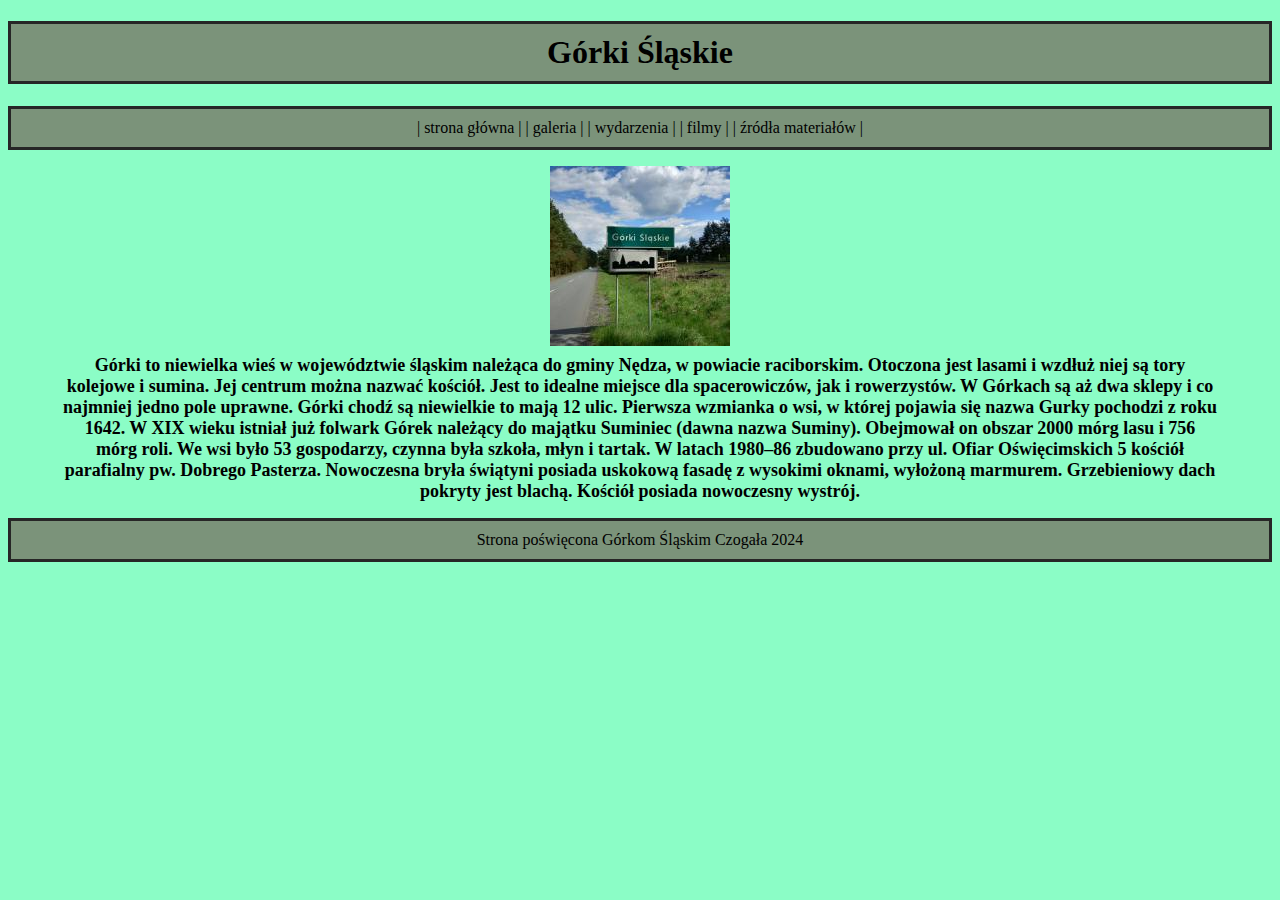
<file: index.html>
<!doctype html>
<html lang="pl">
<head>
<meta charset="utf-8">
<title>gorkisl</title>
<meta name="description" content="Strona poswiecona Gorkom Sl">
<meta name="keywords" content="nauka, html">
<meta name="author" content="Dominik Czogała">
</head>
<body>
<link href="galeria.css" rel="stylesheet">
<div class="header">
<h1>Górki Śląskie</h1>
</div>
<div class="menu">
| <a href="index.html">strona główna</a> | 
| <a href="galeria.html">galeria</a> |
| <a href="wydarzenia.html">wydarzenia</a> |
| <a href="filmy.html">filmy</a> |
| <a href="źródła materiałów.html">źródła materiałów</a> |
</div>
<p></p>
<img src="/stronazaliczeniowafolder/gorkislznak.jpg" alt="gorkislznak">
<h4>Górki to niewielka wieś w województwie śląskim należąca do gminy Nędza, w powiacie raciborskim. Otoczona jest lasami i wzdłuż niej są tory kolejowe i sumina. Jej centrum można nazwać kościół. Jest to idealne miejsce dla spacerowiczów, jak i rowerzystów. W Górkach są aż dwa sklepy i co najmniej jedno pole uprawne. Górki chodź są niewielkie to mają 12 ulic. Pierwsza wzmianka o wsi, w której pojawia się nazwa Gurky pochodzi z roku 1642. W XIX wieku istniał już folwark Górek należący do majątku Suminiec (dawna nazwa Suminy). Obejmował on obszar 2000 mórg lasu i 756 mórg roli. We wsi było 53 gospodarzy, czynna była szkoła, młyn i tartak. W latach 1980–86 zbudowano przy ul. Ofiar Oświęcimskich 5 kościół parafialny pw. Dobrego Pasterza. Nowoczesna bryła świątyni posiada uskokową fasadę z wysokimi oknami, wyłożoną marmurem. Grzebieniowy dach pokryty jest blachą. Kościół posiada nowoczesny wystrój.</h4>
<p></p>
<div class="footer">
Strona poświęcona Górkom Śląskim Czogała 2024
</div>

</body>

</html>
</file>
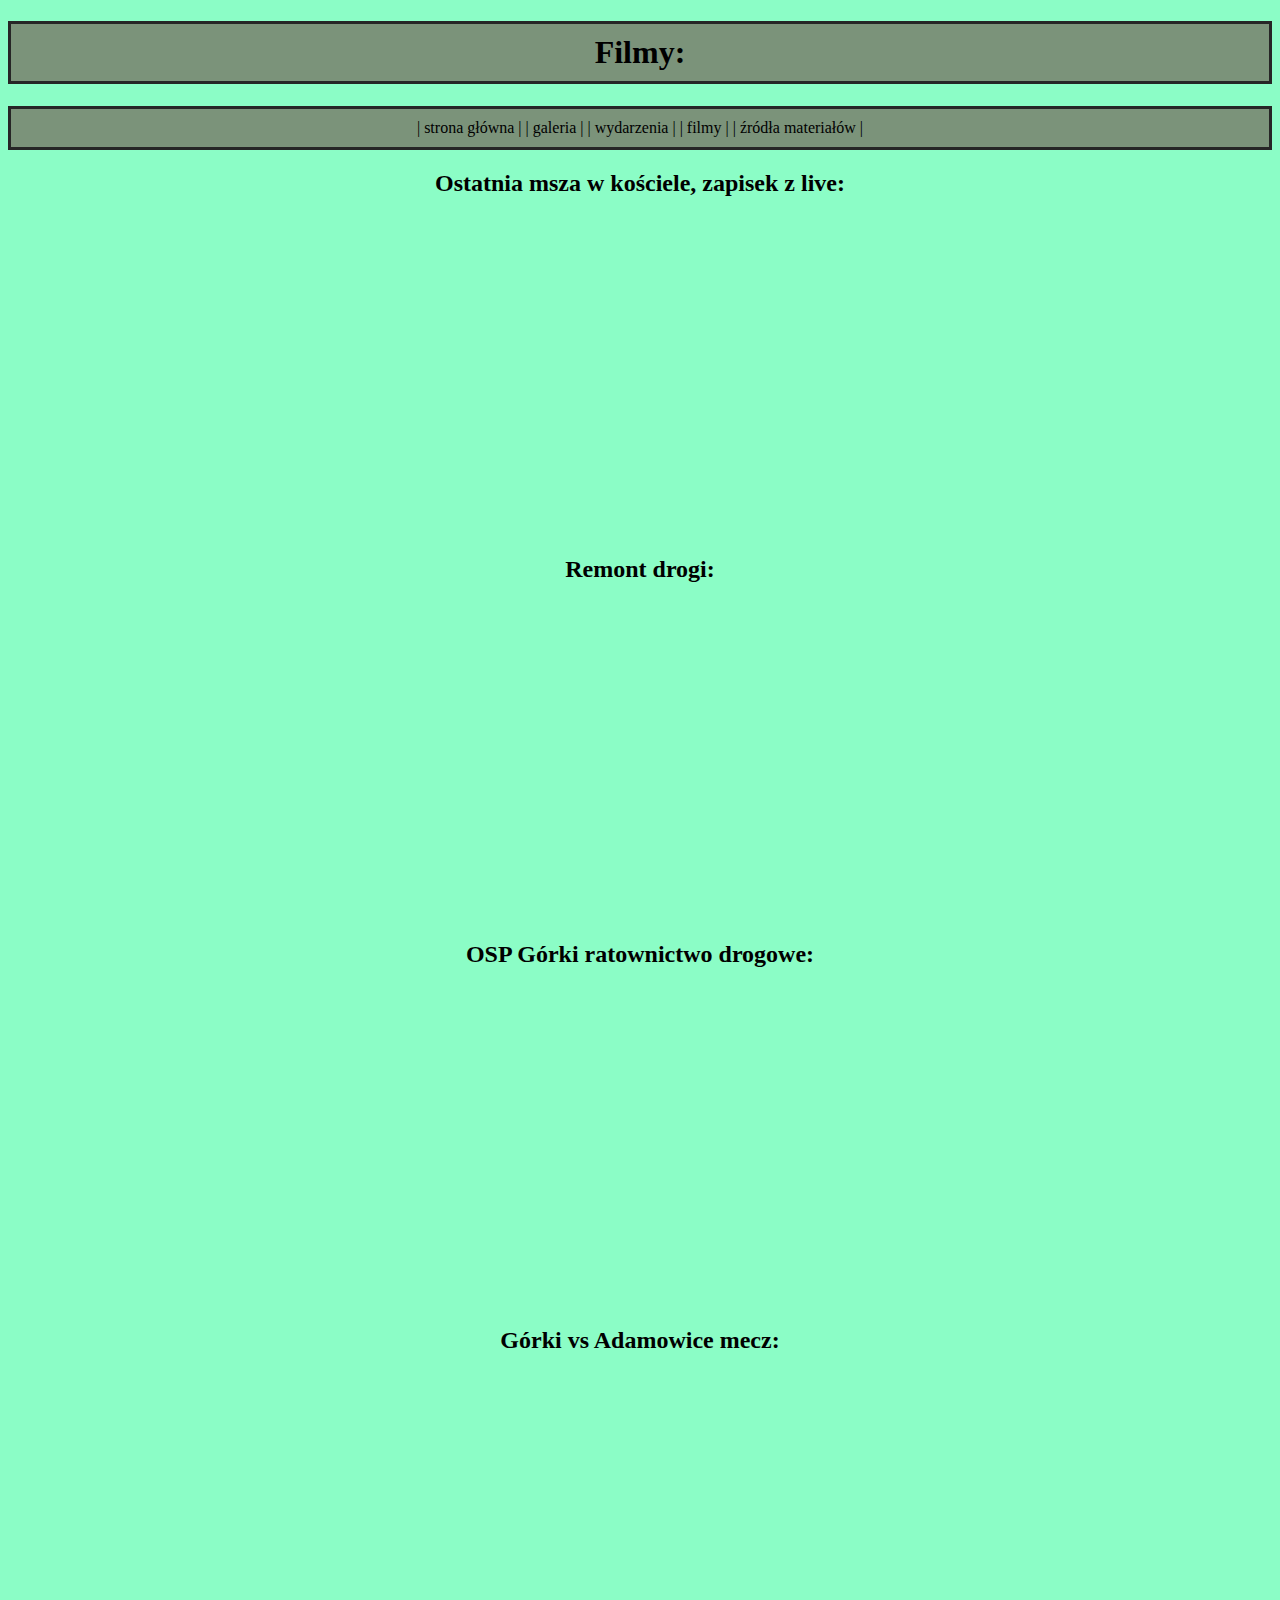
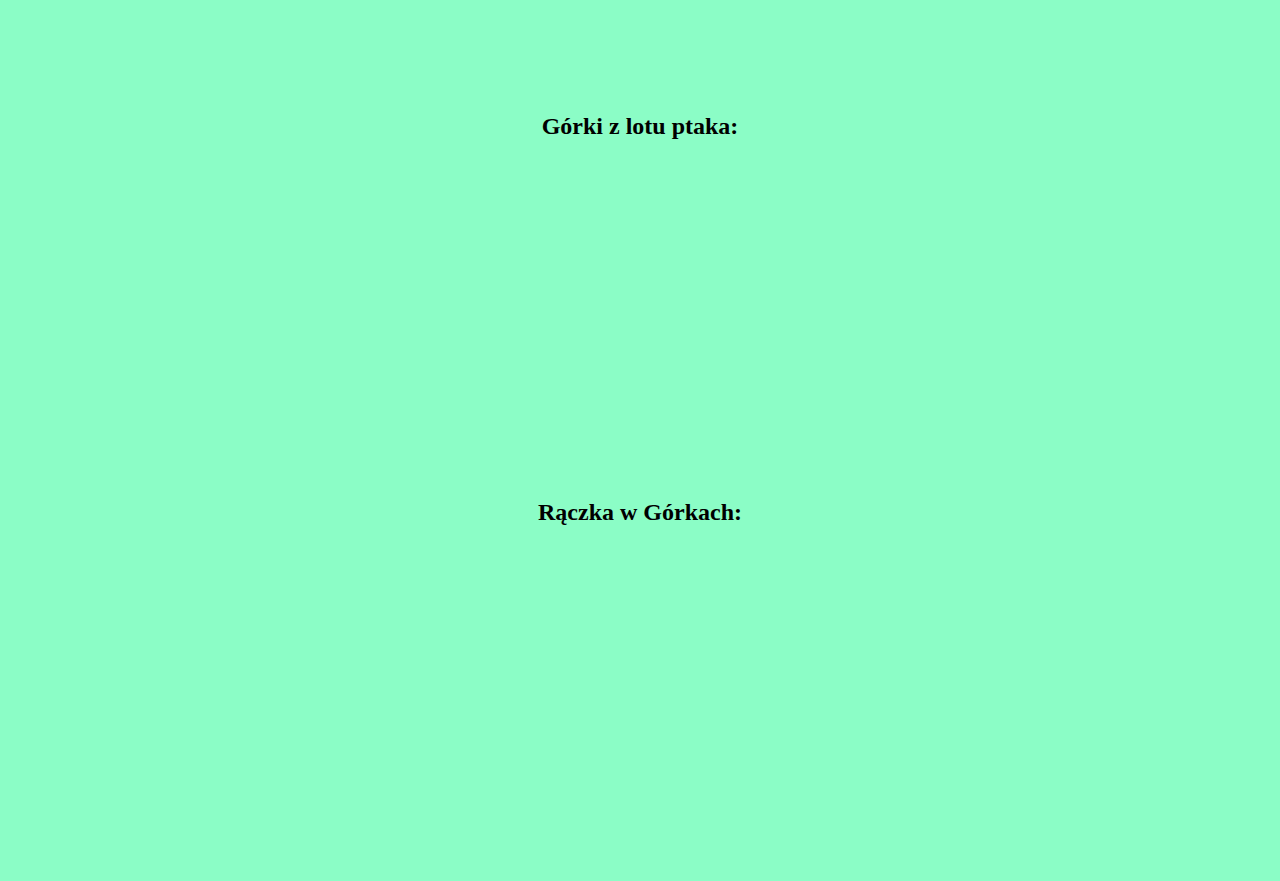
<file: filmy.html>
<!doctype html>
<html lang="pl">
<head>
<meta charset="utf-8">
<title>filmy</title>
<meta name="description" content="Strona poswiecona Gorka Sl">
<meta name="keywords" content="nauka, html">
<meta name="author" content="Dominik Czogala">

</head>
<body>
<link href="galeria.css" rel="stylesheet">
<h1>Filmy:</h1>
<div class="menu">
| <a href="index.html">strona główna</a> | 
| <a href="galeria.html">galeria</a> |
| <a href="wydarzenia.html">wydarzenia</a> |
| <a href="filmy.html">filmy</a> |
| <a href="źródła materiałów.html">źródła materiałów</a> |
</div>
<h2>Ostatnia msza w kościele, zapisek z live:</h2>
<iframe width="560" height="315" src="https://www.youtube.com/embed/w_Q0GHS846E?si=OOXmMcDTFKuF6ESR" title="YouTube video player" frameborder="0" allow="accelerometer; autoplay; clipboard-write; encrypted-media; gyroscope; picture-in-picture; web-share" referrerpolicy="strict-origin-when-cross-origin" allowfullscreen></iframe>
<h2>Remont drogi:</h2>
<iframe width="560" height="315" src="https://www.youtube.com/embed/LcxJj3zJ_zw?si=j3F0ngdbP-A4WW_2" title="YouTube video player" frameborder="0" allow="accelerometer; autoplay; clipboard-write; encrypted-media; gyroscope; picture-in-picture; web-share" referrerpolicy="strict-origin-when-cross-origin" allowfullscreen></iframe>
<h2>OSP Górki ratownictwo drogowe:</h2>
<iframe width="560" height="315" src="https://www.youtube.com/embed/ISLYpFWuV1s?si=tO6OCO-oavSOrnz-" title="YouTube video player" frameborder="0" allow="accelerometer; autoplay; clipboard-write; encrypted-media; gyroscope; picture-in-picture; web-share" referrerpolicy="strict-origin-when-cross-origin" allowfullscreen></iframe>
<h2>Górki vs Adamowice mecz:</h2>
<iframe width="560" height="315" src="https://www.youtube.com/embed/KgQzx-dNoys?si=urA5D7RZnz6XdysJ" title="YouTube video player" frameborder="0" allow="accelerometer; autoplay; clipboard-write; encrypted-media; gyroscope; picture-in-picture; web-share" referrerpolicy="strict-origin-when-cross-origin" allowfullscreen></iframe>
<h2>Górki z lotu ptaka:</h2>
<iframe width="560" height="315" src="https://www.youtube.com/embed/IP6LjDVlbAM?si=6iIF0Svy50ELAXRf" title="YouTube video player" frameborder="0" allow="accelerometer; autoplay; clipboard-write; encrypted-media; gyroscope; picture-in-picture; web-share" referrerpolicy="strict-origin-when-cross-origin" allowfullscreen></iframe>
<h2>Rączka w Górkach:</h2>
<iframe width="560" height="315" src="https://www.youtube.com/embed/tVveslB9lEo?si=jIAdIIXj42Vw30cL" title="YouTube video player" frameborder="0" allow="accelerometer; autoplay; clipboard-write; encrypted-media; gyroscope; picture-in-picture; web-share" referrerpolicy="strict-origin-when-cross-origin" allowfullscreen></iframe>
<p></p>
</body>
</html>
</file>
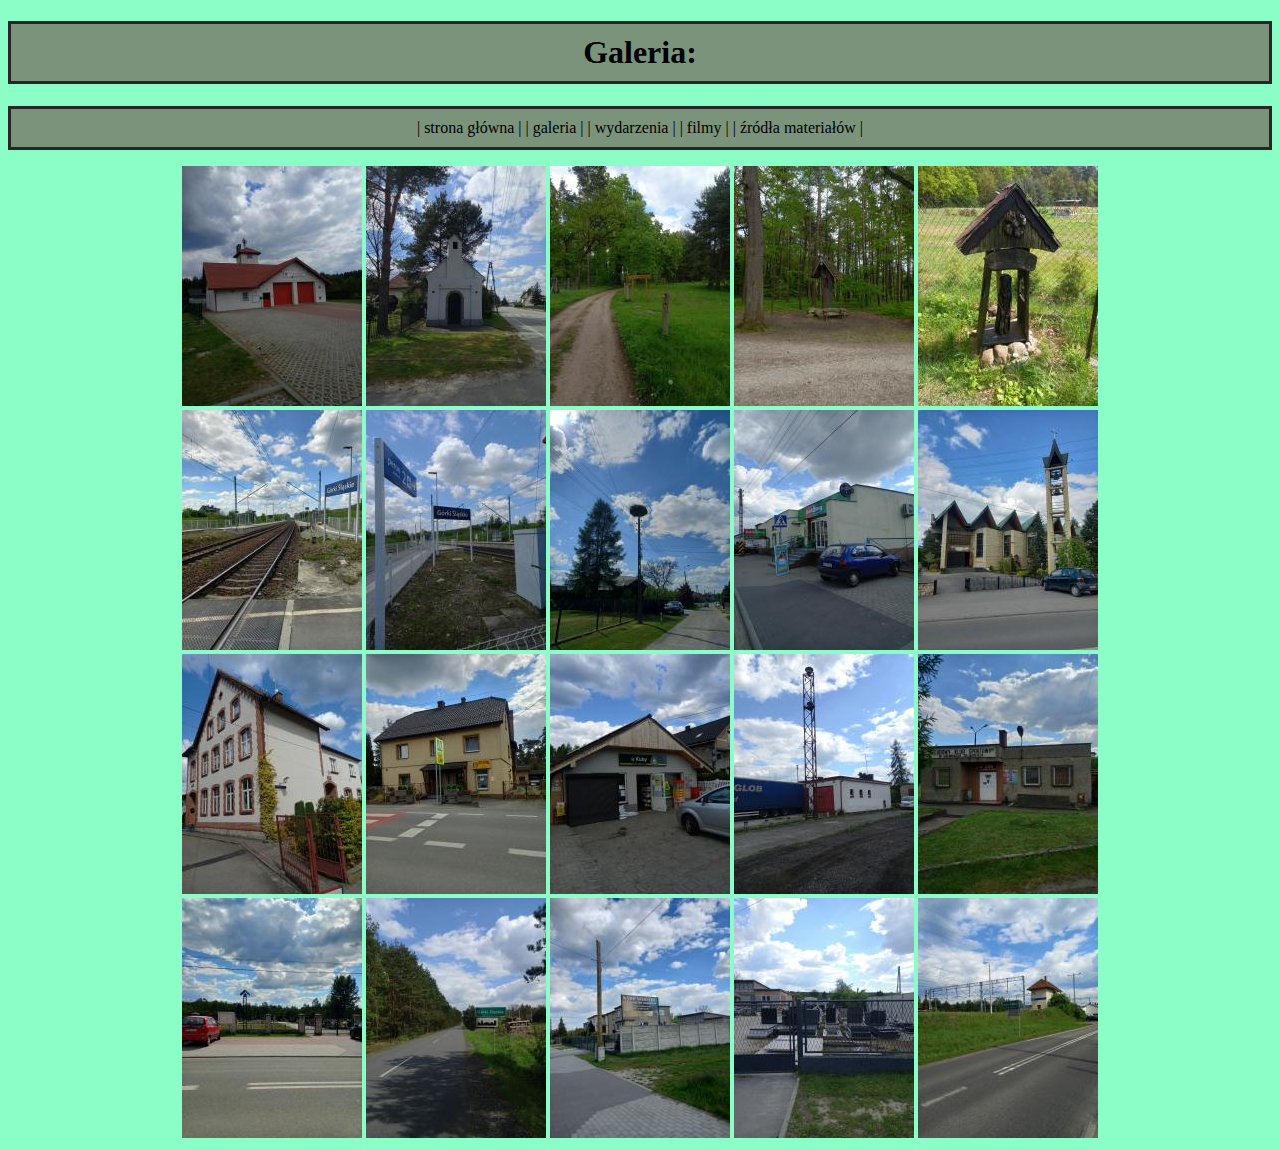
<file: galeria.html>
<!doctype html>
<html lang="pl">
<head>
<meta charset="utf-8">
<title>galeria</title>
<meta name="description" content="Strona poswiecona Gorka Sl">
<meta name="keywords" content="nauka, html">
<meta name="author" content="Dominik Czogala">

</head>
<body>
<link href="galeria.css" rel="stylesheet">
<h1>Galeria:</h1>
<div class="menu">
| <a href="index.html">strona główna</a> | 
| <a href="galeria.html">galeria</a> |
| <a href="wydarzenia.html">wydarzenia</a> |
| <a href="filmy.html">filmy</a> |
| <a href="źródła materiałów.html">źródła materiałów</a> |
</div>
<p></p>
<nav class="gallery">
  <div class="gallery-row">
    <a data-gallery href="/stronazaliczeniowafolder/20240427_135004.jpg" class="gallery-thumbnail gallery-item"><img src="/stronazaliczeniowafolder/mini1.jpg" alt="Miniatura"></a>
    <a data-gallery href="/stronazaliczeniowafolder/20240427_135247.jpg" class="gallery-thumbnail gallery-item"><img src="/stronazaliczeniowafolder/mini2.jpg" alt="Miniatura"></a>
    <a data-gallery href="/stronazaliczeniowafolder/20240427_140013.jpg" class="gallery-thumbnail gallery-item"><img src="/stronazaliczeniowafolder/mini3.jpg" alt="Miniatura"></a>
    <a data-gallery href="/stronazaliczeniowafolder/20240427_140644(0).jpg" class="gallery-thumbnail gallery-item"><img src="/stronazaliczeniowafolder/mini4.jpg" alt="Miniatura"></a>
    <a data-gallery href="/stronazaliczeniowafolder/20240427_141046.jpg" class="gallery-thumbnail gallery-item"><img src="/stronazaliczeniowafolder/mini5.jpg" alt="Miniatura"></a>  
  </div>
  <div class="gallery-row">
    <a data-gallery href="/stronazaliczeniowafolder/20240427_141408.jpg" class="gallery-thumbnail gallery-item"><img src="/stronazaliczeniowafolder/mini6.jpg" alt="Miniatura"></a>
    <a data-gallery href="/stronazaliczeniowafolder/20240427_141444.jpg" class="gallery-thumbnail gallery-item"><img src="/stronazaliczeniowafolder/mini7.jpg" alt="Miniatura"></a>
    <a data-gallery href="/stronazaliczeniowafolder/20240427_141734.jpg" class="gallery-thumbnail gallery-item"><img src="/stronazaliczeniowafolder/mini8.jpg" alt="Miniatura"></a>
    <a data-gallery href="/stronazaliczeniowafolder/20240427_142236.jpg" class="gallery-thumbnail gallery-item"><img src="/stronazaliczeniowafolder/mini9.jpg" alt="Miniatura"></a>
    <a data-gallery href="/stronazaliczeniowafolder/20240427_142353.jpg" class="gallery-thumbnail gallery-item"><img src="/stronazaliczeniowafolder/mini10.jpg" alt="Miniatura"></a> 
  </div>
  <div class="gallery-row">
    <a data-gallery href="/stronazaliczeniowafolder/20240427_142615.jpg" class="gallery-thumbnail gallery-item"><img src="/stronazaliczeniowafolder/mini11.jpg" alt="Miniatura"></a>
    <a data-gallery href="/stronazaliczeniowafolder/20240427_142730.jpg" class="gallery-thumbnail gallery-item"><img src="/stronazaliczeniowafolder/mini12.jpg" alt="Miniatura"></a>
    <a data-gallery href="/stronazaliczeniowafolder/20240427_143012.jpg" class="gallery-thumbnail gallery-item"><img src="/stronazaliczeniowafolder/mini13.jpg" alt="Miniatura"></a>
    <a data-gallery href="/stronazaliczeniowafolder/20240427_143212.jpg" class="gallery-thumbnail gallery-item"><img src="/stronazaliczeniowafolder/mini14.jpg" alt="Miniatura"></a>
    <a data-gallery href="/stronazaliczeniowafolder/20240427_143530.jpg" class="gallery-thumbnail gallery-item"><img src="/stronazaliczeniowafolder/mini15.jpg" alt="Miniatura"></a>
  </div>
  <div class="gallery-row">
    <a data-gallery href="/stronazaliczeniowafolder/20240427_143717.jpg" class="gallery-thumbnail gallery-item"><img src="/stronazaliczeniowafolder/mini16.jpg" alt="Miniatura"></a>
    <a data-gallery href="/stronazaliczeniowafolder/20240427_144251.jpg" class="gallery-thumbnail gallery-item"><img src="/stronazaliczeniowafolder/mini17.jpg" alt="Miniatura"></a>
    <a data-gallery href="/stronazaliczeniowafolder/20240427_144840.jpg" class="gallery-thumbnail gallery-item"><img src="/stronazaliczeniowafolder/mini18.jpg" alt="Miniatura"></a>
    <a data-gallery href="/stronazaliczeniowafolder/20240427_144915.jpg" class="gallery-thumbnail gallery-item"><img src="/stronazaliczeniowafolder/mini19.jpg" alt="Miniatura"></a>
    <a data-gallery href="/stronazaliczeniowafolder/20240427_145434.jpg" class="gallery-thumbnail gallery-item"><img src="/stronazaliczeniowafolder/mini20.jpg" alt="Miniatura"></a>
  </div>
</nav>
<script src="galeria.js" async></script>
</body>
</html>
</file>
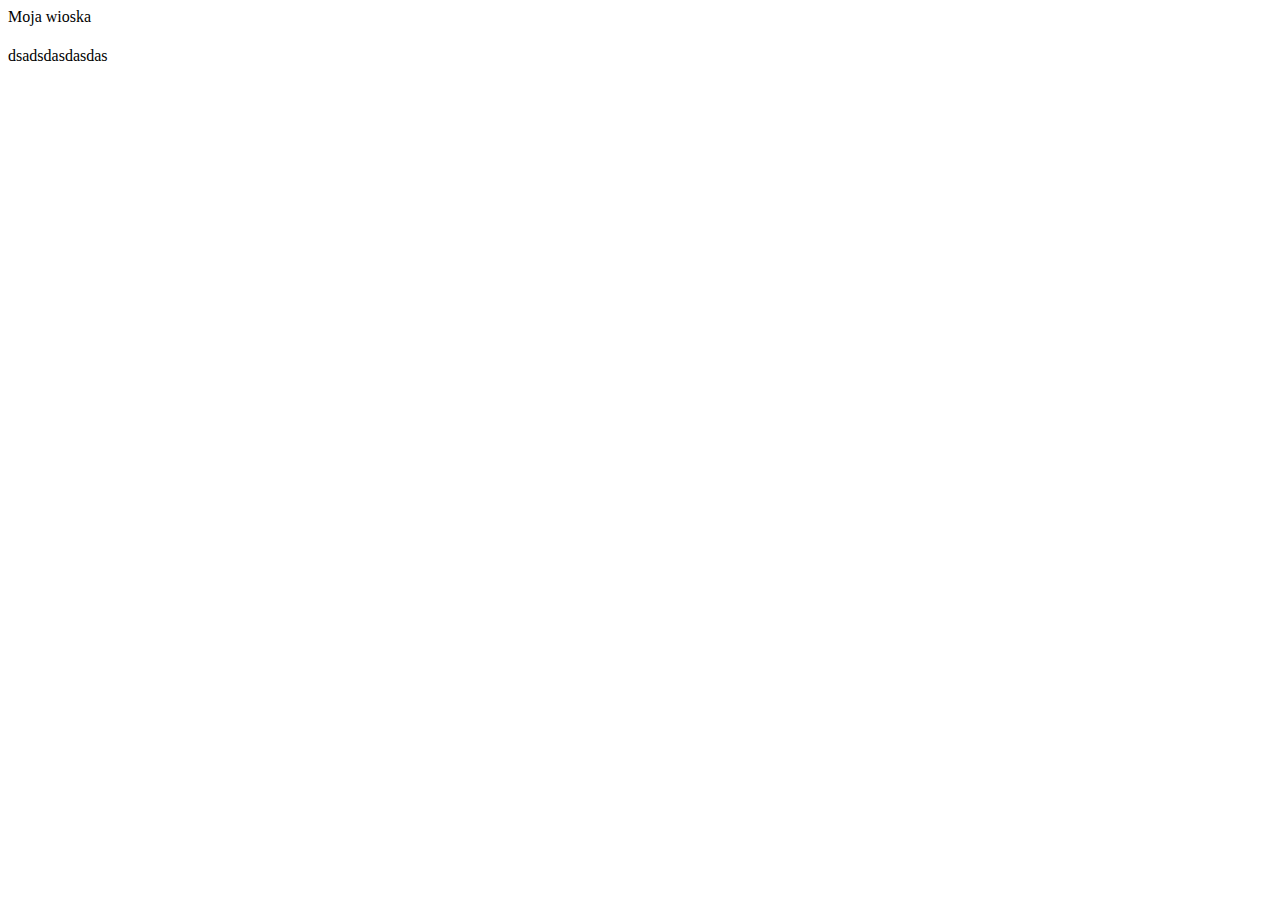
<file: glowna.html>
<!doctype html>
<html lang="pl">
<head>
<meta charset="utf-8">
<title>gorkisl</title>
<meta name="description" content="Strona poswiecona Gorka Sl">
<meta name="keywords" content="nauka, html">
<meta name="author" content="Dominik Czogała">
</head>
<body>
<div id="container">
<div id="header">
<div id="tytul">Moja wioska</div>
<h1></h1>
<h2> </h2>
</div>
<p>dsadsdasdasdas</p>
</body>
</html>
</file>
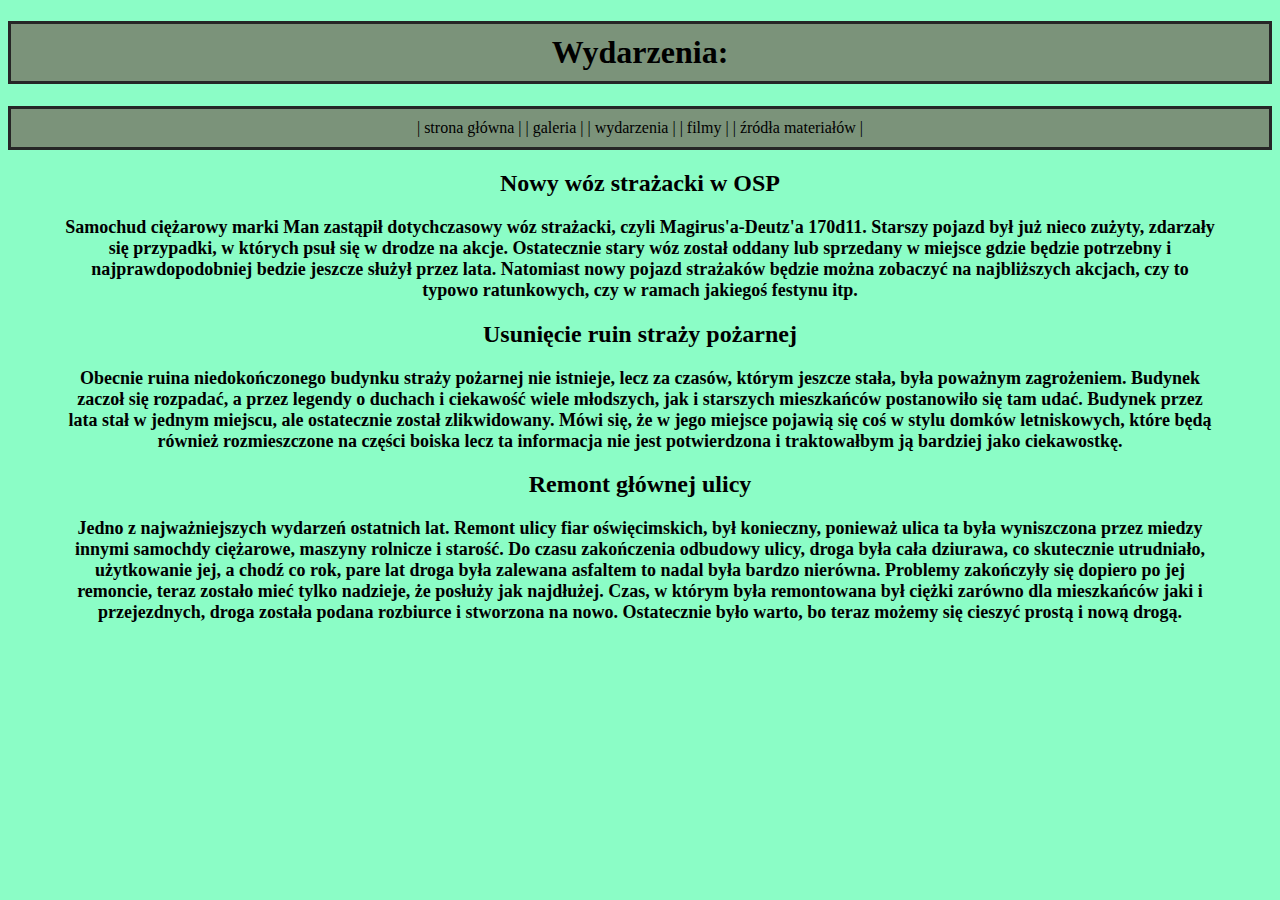
<file: wydarzenia.html>
<!doctype html>
<html lang="pl">
<head>
<meta charset="utf-8">
<title>wydarzenia</title>
<meta name="description" content="Strona poswiecona Gorkom Sl">
<meta name="keywords" content="nauka, html">
<meta name="author" content="Dominik Czogała">
</head>
<body>
<link href="galeria.css" rel="stylesheet">
<h1>Wydarzenia:</h1>
<div class="menu">
| <a href="index.html">strona główna</a> | 
| <a href="galeria.html">galeria</a> |
| <a href="wydarzenia.html">wydarzenia</a> |
| <a href="filmy.html">filmy</a> |
| <a href="źródła materiałów.html">źródła materiałów</a> |
</div>
<h2>Nowy wóz strażacki w OSP</h2>
<h4>Samochud ciężarowy marki Man zastąpił dotychczasowy wóz strażacki, czyli Magirus'a-Deutz'a 170d11. Starszy pojazd był już nieco zużyty, zdarzały się przypadki, w których psuł się w drodze na akcje. Ostatecznie stary wóz został oddany lub sprzedany w miejsce gdzie będzie potrzebny i najprawdopodobniej bedzie jeszcze służył przez lata. Natomiast nowy pojazd strażaków będzie można zobaczyć na najbliższych akcjach, czy to typowo ratunkowych, czy w ramach jakiegoś festynu itp.</h4>
</body>
<h2>Usunięcie ruin straży pożarnej</h2>
<h4>Obecnie ruina niedokończonego budynku straży pożarnej nie istnieje, lecz za czasów, którym jeszcze stała, była poważnym zagrożeniem. Budynek zaczoł się rozpadać, a przez legendy o duchach i ciekawość wiele młodszych, jak i starszych mieszkańców postanowiło się tam udać. Budynek przez lata stał w jednym miejscu, ale ostatecznie został zlikwidowany. Mówi się, że w jego miejsce pojawią się coś w stylu domków letniskowych, które będą również rozmieszczone na części boiska lecz ta informacja nie jest potwierdzona i traktowałbym ją bardziej jako ciekawostkę.</h4>
<h2>Remont głównej ulicy</h2>
<h4>Jedno z najważniejszych wydarzeń ostatnich lat. Remont ulicy fiar oświęcimskich, był konieczny, ponieważ ulica ta była wyniszczona przez miedzy innymi samochdy ciężarowe, maszyny rolnicze i starość. Do czasu zakończenia odbudowy ulicy, droga była cała dziurawa, co skutecznie utrudniało, użytkowanie jej, a chodź co rok, pare lat droga była zalewana asfaltem to nadal była bardzo nierówna. Problemy zakończyły się dopiero po jej remoncie, teraz zostało mieć tylko nadzieje, że posłuży jak najdłużej. Czas, w którym była remontowana był ciężki zarówno dla mieszkańców jaki i przejezdnych, droga została podana rozbiurce i stworzona na nowo. Ostatecznie było warto, bo teraz możemy się cieszyć prostą i nową drogą.</h4>
<p></p>
</html>
</file>
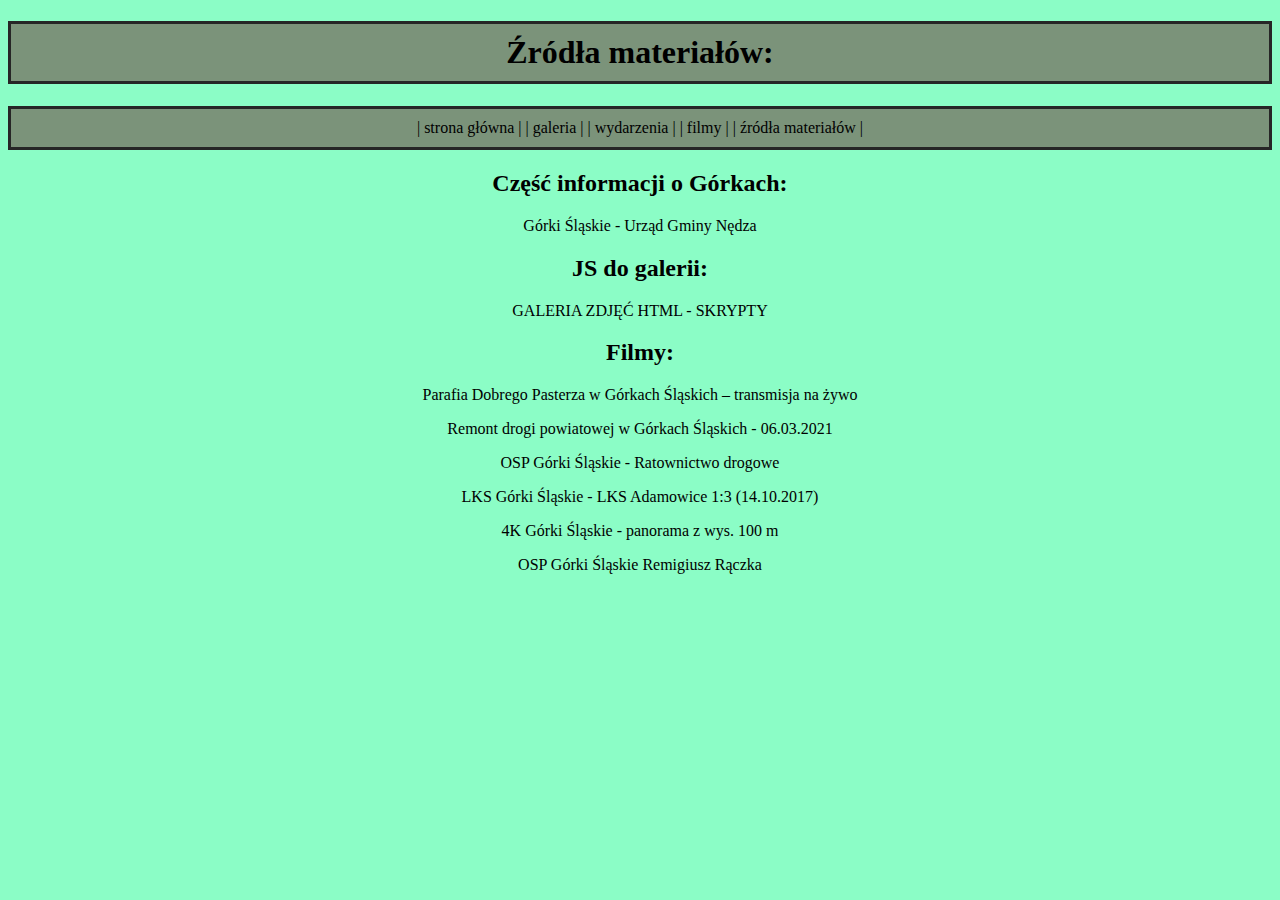
<file: źródła materiałów.html>
<!doctype html>
<html lang="pl">
<head>
<meta charset="utf-8">
<title>Źródła materiałów</title>
<meta name="description" content="Strona poswiecona Gorka Sl">
<meta name="keywords" content="nauka, html">
<meta name="author" content="Dominik Czogala">

</head>
<body>
<link href="galeria.css" rel="stylesheet">
<h1>Źródła materiałów:</h1>
<div class="menu">
| <a href="index.html">strona główna</a> | 
| <a href="galeria.html">galeria</a> |
| <a href="wydarzenia.html">wydarzenia</a> |
| <a href="filmy.html">filmy</a> |
| <a href="źródła materiałów.html">źródła materiałów</a> |
</div>
<p></p>
<h2>Część informacji o Górkach:</h2>
<a href="https://www.nedza.pl/nasza_gmina/gorki_slaskie">Górki Śląskie - Urząd Gminy Nędza</a>
<h2>JS do galerii:</h2>
<a href="https://www.kurshtml.edu.pl/skrypty/skrypt_galerii,galeria.html#galeria_skrypt">GALERIA ZDJĘĆ HTML - SKRYPTY</a>
<h2>Filmy:</h2>
<a href="https://www.youtube.com/live/w_Q0GHS846E?si=om9yui8qBNv_p65e">Parafia Dobrego Pasterza w Górkach Śląskich – transmisja na żywo</a>
<p></p>
<a href="https://youtu.be/LcxJj3zJ_zw?si=NybDl6DURhncq8RE">Remont drogi powiatowej w Górkach Śląskich - 06.03.2021</a>
<p></p>
<a href="https://youtu.be/ISLYpFWuV1s?si=rXL5ajfRcVJPFXwP">OSP Górki Śląskie - Ratownictwo drogowe</a>
<p></p>
<a href="https://youtu.be/KgQzx-dNoys?si=2AOygRZpViimLy-A">LKS Górki Śląskie - LKS Adamowice 1:3 (14.10.2017)</a>
<p></p>
<a href="https://youtu.be/IP6LjDVlbAM?si=A0nkD654B7w_kREd">4K Górki Śląskie - panorama z wys. 100 m</a>
<p></p>
<a href="https://youtu.be/tVveslB9lEo?si=Wp379xcrYvjVhi6C">OSP Górki Śląskie Remigiusz Rączka</a>
<p></p>
</body>
</html>
</file>
<file: galeria.css>
body {
  background: rgba(40, 251, 149, 0.54);
  text-align: center;
}	
.menu, .footer {
  background: #7B937A;
  border: 3px solid #262626;
  padding: 10px;
  text-align: center;
}
h1 {
  background: #7B937A;
  border: 3px solid #262626;
  padding: 10px;
  text-align: center;
}
h4 { 
  margin: 5px 55px 5px 55px; 
  text-align: center;
  font-size: 18px;
}
a{
	color: black;
	text-decoration: none;
}

a:hover{
	color: green;
}

a:visited{
	color: #262626;
}

a:active{
	color: red;
}
</file>
